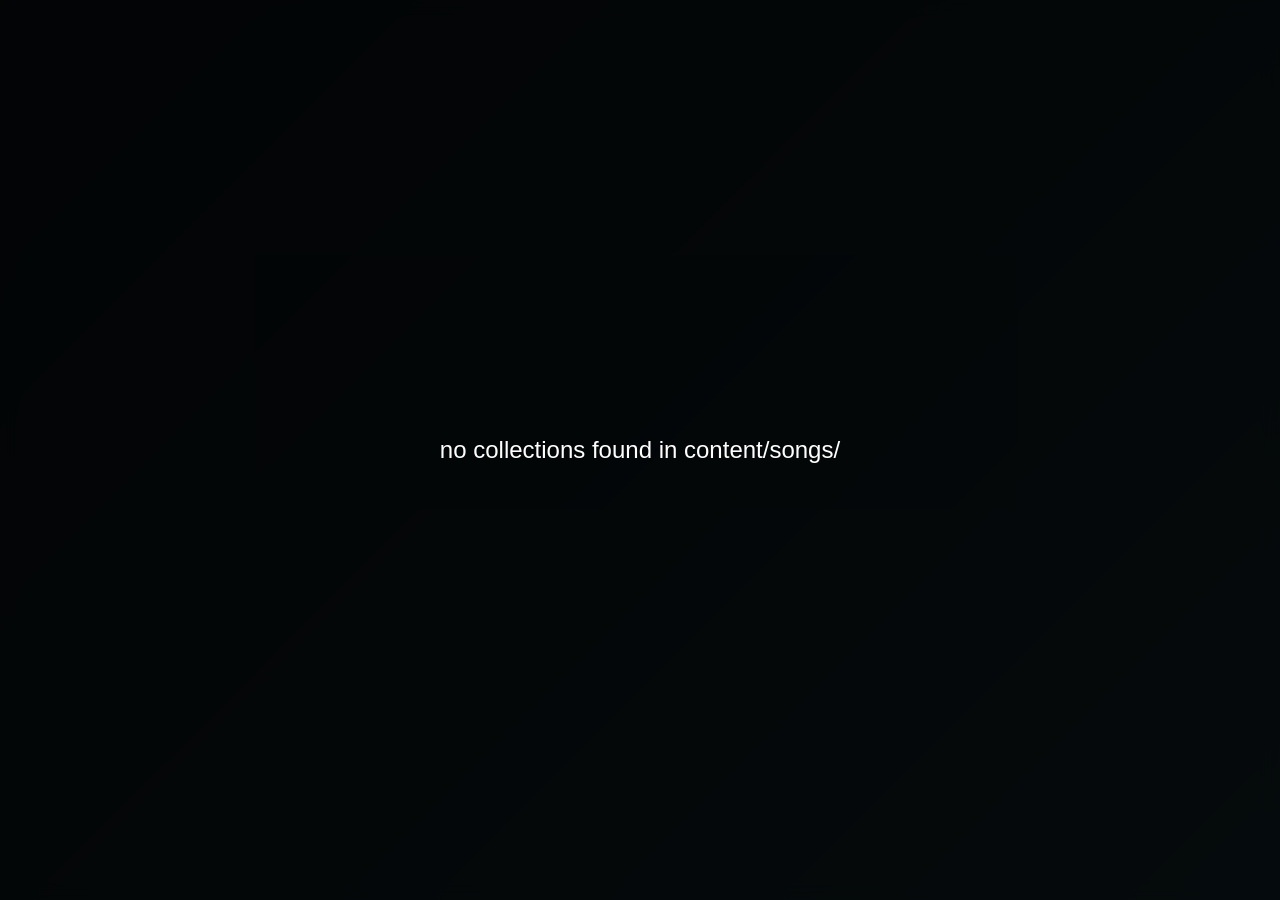
<file: index.html>
<html>
<head>
<style>
/* ... (existing styles remain unchanged) ... */

* {
  box-sizing: border-box;
}

body {
  font-family: 'Helvetica Neue', Helvetica, Arial, sans-serif;
  background: linear-gradient(135deg, #0f2027, #203a43, #2c5364);
  color: #fff;
  margin: 0;
  height: 100vh;
  display: flex;
  justify-content: center; /* Center horizontally */
  align-items: center;     /* Center vertically */
  overflow: hidden;
}

/* Full viewport container for the interactive arc */
.menu-container {
  position: absolute;
  width: 100%;
  height: 100vh; /* Full height to fill the screen */
  overflow: hidden;
  background: rgba(0,0,0,0.4);
  backdrop-filter: blur(8px); /* Adds a subtle background blur for depth */
}

/* Arc wrapper positioned in the center of the container */
.arc-wrapper {
  position: absolute;
  top: 100%;
  left: 50%;
  transform: translate(-50%, -50%);
  width: 100%;
  height: auto;
  display: flex;
  align-items: center;
  justify-content: center;
}

/* Each menu item style */
.menu-item {
  position: absolute;
  display: flex;
  flex-direction: column;
  align-items: center;
  padding: 10px 14px;
  margin: 4px 0;
  border: 2px solid #fff;
  border-radius: 10px;
  cursor: pointer;
  background: linear-gradient(145deg, #ffffff20, #ffffff10);
  box-shadow: 0 8px 15px rgba(0,0,0,0.2);
  transition: transform 0.3s ease, opacity 0.5s ease, border-color 0.3s ease, background 0.3s ease, box-shadow 0.3s ease;
  will-change: transform, opacity;
  opacity: 0; /* start hidden, animate in */
  backdrop-filter: blur(4px);
}

.menu-item:hover {
  background: linear-gradient(145deg, #ffffff30, #ffffff20);
  box-shadow: 0 12px 20px rgba(0,0,0,0.3);
  transform: scale(1.05);
  border-color: #ffd700; /* golden border on hover */
}

.menu-item.selected {
  border-color: #ffd700;
  background: linear-gradient(145deg, #ffd70033, #ffd70022);
  transform: scale(1.2);
  box-shadow: 0 12px 25px rgba(0,0,0,0.4);
}

.menu-item img {
  max-width: 100%;
  max-height: auto;
  object-fit: contain;
  border-radius: 8px;
  margin-bottom: 8px;
  transition: transform 0.3s ease;
}

.menu-item:hover img {
  transform: scale(1.2);
}

.menu-item span {
  display: block;
  font-weight: bold;
  font-size: 1rem;
  text-align: center;
  color: #fff;
  text-shadow: 0 1px 3px rgba(0,0,0,0.5);
}

.menu-item small {
  font-size: 0.8rem;
  color: #ddd;
  margin-top: 4px;
}
</style>
</head>
<body>
    <div id="noCollectionsMessage" style="
  display: none;
  position: fixed;
  top: 0; left: 0;
  width: 100%; height: 100%;
  background: rgba(0,0,0,0.8);
  display: flex;
  justify-content: center;
  align-items: center;
  z-index: 9999;
  font-size: 1.5rem;
  color: #fff;
  text-align: center;
  padding: 20px;
  box-sizing: border-box;
  font-family: 'Helvetica Neue', Helvetica, Arial, sans-serif;
">
  no collections found in content/songs/
</div>
<div class="menu-container" id="menuContainer">
  <div class="arc-wrapper" id="arcWrapper"></div>
</div>

<script>
const fetchCollections = fetch('php/listcollection.php').then(r => r.json()); // Collections
const fetchSongsInCollection = (collection) => fetch(`php/listsongs.php?collection=${encodeURIComponent(collection)}`).then(r => r.json());

const audio = new Audio();

let menuItems = [];
let collections = [];
let songs = [];
let currentMode = 'collections'; // 'collections' or 'songs'
let selectedIndex = 0;
let currentCollection = null; // store selected collection name

// Arc parameters
const radius = Math.min(window.innerWidth, window.innerHeight) * 0.45;

const noCollectionsOverlay = document.getElementById('noCollectionsMessage');

fetchCollections.then(colData => {
  if (Array.isArray(colData) && colData.length === 0) {
    // Show the message overlay
    noCollectionsOverlay.style.display = 'flex';
    // Clear the arc wrapper in case anything is there
    document.getElementById('arcWrapper').innerHTML = '';
  } else {
    // Hide the overlay if visible
    noCollectionsOverlay.style.display = 'none';
    collections = colData; // array of collection names
    initializeCollectionsMenu();
  }
});
// Initialize collections menu
function initializeCollectionsMenu() {
  currentMode = 'collections';
  menuItems = [];
  const container = document.getElementById('arcWrapper');
  container.innerHTML = '';

  collections.forEach((col, i) => {
    const item = document.createElement('div');
    item.className = 'menu-item';
    item.innerHTML = `<span>${col}</span>`;
    container.appendChild(item);
    menuItems.push(item);
  });
  selectedIndex = 0;
  updateArcPositions();
  selectItem(selectedIndex);
}

// Initialize songs menu for a specific collection
function initializeSongsMenu(songsArray, collectionName) {
  currentMode = 'songs';
  songs = songsArray;
  currentCollection = collectionName; // save selected collection
  menuItems = [];
  const container = document.getElementById('arcWrapper');
  container.innerHTML = '';

  (async () => {
    for (const song of songs) {
      const details = await fetchDetails(song);
      const item = document.createElement('div');
      item.className = 'menu-item';
      item.innerHTML = `
        <img src="content/songs/${currentCollection}/${song}/${song}.png" alt="${song}">
        <span>${song}</span>
        <small>${details.artist}</small>
      `;
      container.appendChild(item);
      menuItems.push(item);
    }
    selectedIndex = 0;
    updateArcPositions();
    selectItem(selectedIndex);
  })();
}

// Fetch song details
async function fetchDetails(song) {
  try {
    const res = await fetch(`content/songs/${currentCollection}/${song}/${song}.dwi`);
    const text = await res.text();
    const parse = (regex) => {
      const match = text.match(regex);
      return match ? match[1].trim() : 'Unknown';
    };
    return {
      artist: parse(/#ARTIST:(.+?);/),
      bpm: parse(/#BPM:(.+?);/),
      displayBpm: parse(/#DISPLAYBPM:(.+?);/),
      gap: parse(/#GAP:(.+?);/),
      sampleStart: parse(/#SAMPLESTART:(.+?);/)
    };
  } catch {
    return { artist: 'Artist Unknown', bpm: 'BPM Unknown', displayBpm: 'Display BPM Unknown', gap: 'Gap Unknown', sampleStart: 'Sample Start Unknown' };
  }
}

// Arc position update
function updateArcPositions() {
  const nItems = menuItems.length;
  for (let i = 0; i < nItems; i++) {
    let offset = i - selectedIndex;

    if (offset > nItems / 2) offset -= nItems;
    if (offset < -nItems / 2) offset += nItems;

    const maxAngle = Math.PI / 2;
    const angle = (offset / (nItems / 2)) * maxAngle;

    const x = Math.sin(angle) * radius;
    const y = Math.cos(angle) * radius;

    const opacity = Math.cos(angle) * 0.8 + 0.2;

    const item = menuItems[i];
    item.style.transform = `
      translateX(${x}px)
      translateY(${-y}px)
      rotate(${angle * (180/Math.PI) * 0.3}deg)
    `;
    item.style.opacity = opacity;
    item.style.zIndex = (i === selectedIndex) ? 10 : 1;
  }
}

// Select item
function selectItem(index, playSound = true) {
  menuItems.forEach((item, i) => {
    if (i === index) {
      item.classList.add('selected');
    } else {
      item.classList.remove('selected');
    }
  });
  if (currentMode === 'songs') {
    const songName = songs[index];
    // Use currentCollection for path
    audio.src = `content/songs/${currentCollection}/${songName}/${songName}.mp3`;
    audio.play();
  }
}

// Rotate arc
function rotateArc(direction) {
  if (menuItems.length === 0) return;
  selectedIndex = (selectedIndex + direction + menuItems.length) % menuItems.length;
  updateArcPositions();
  setTimeout(() => {
    updateArcPositions();
  }, 50);
  selectItem(selectedIndex);
}

// Key handling
document.addEventListener('keydown', e => {
  if (currentMode === 'collections') {
    if (e.key === 'ArrowRight') {
      rotateArc(1);
    } else if (e.key === 'ArrowLeft') {
      rotateArc(-1);
    } else if (e.key === 'Enter') {
      // Load songs for selected collection
      const collectionName = collections[selectedIndex];
      fetch(`php/listsongs.php?collection=${encodeURIComponent(collectionName)}`)
        .then(r => r.json())
        .then(songsData => {
          initializeSongsMenu(songsData, collectionName);
        });
    }
  } else if (currentMode === 'songs') {
  if (e.key === 'ArrowRight') {
    rotateArc(1);
  } else if (e.key === 'ArrowLeft') {
    rotateArc(-1);
  } else if (e.key === 'Enter') {
    const songName = songs[selectedIndex];
    // Redirect to gameplay.php with collection and song as query params
    window.location.href = `php/gameplay.php?collection=${encodeURIComponent(currentCollection)}&song=${encodeURIComponent(songName)}`;
  }
}
});

// Optional resize handler
window.addEventListener('resize', () => {
  // Optional: recalculate radius if desired
});
</script>
</body>
</html>
</file>
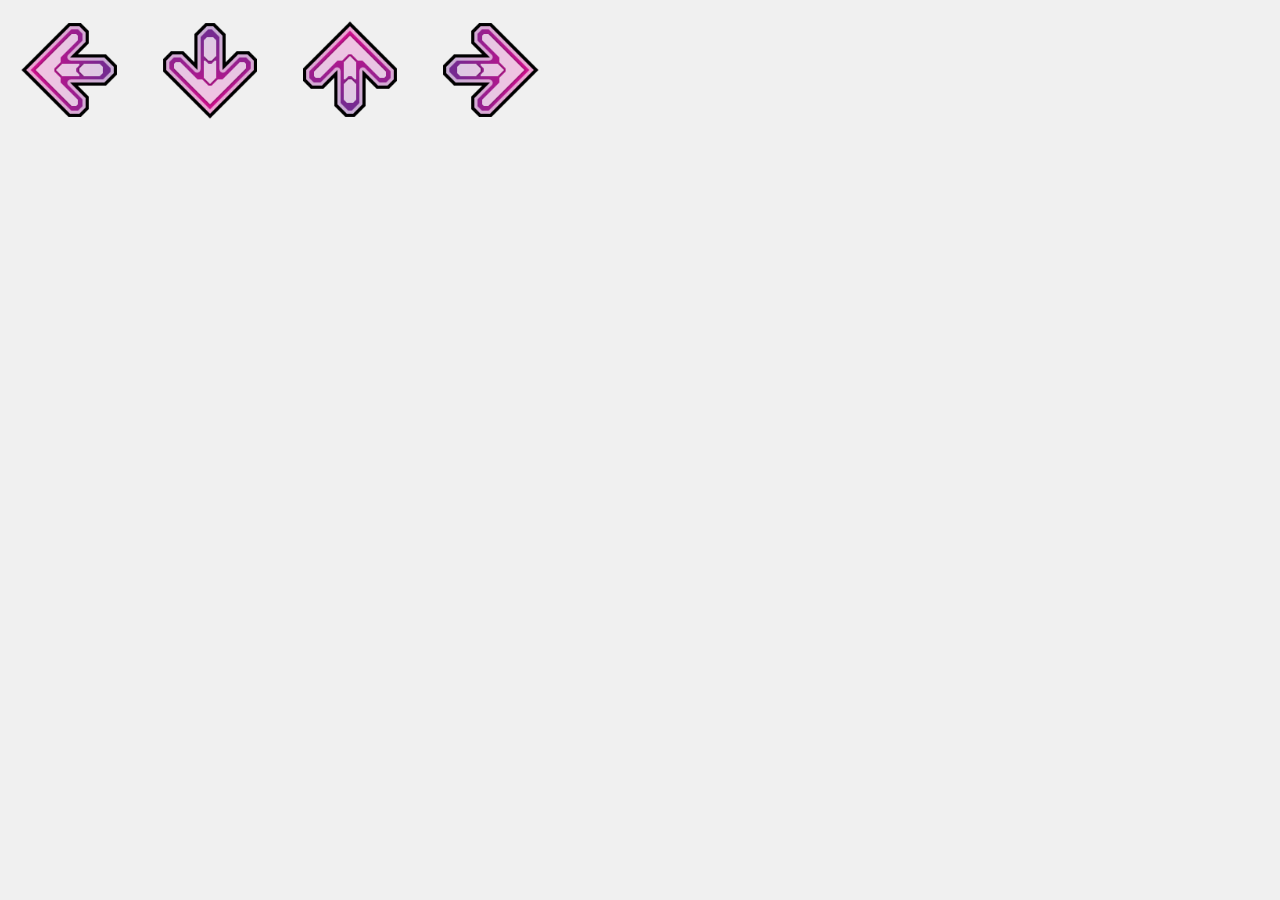
<file: note/index.html>
<!DOCTYPE html>
<html lang="en">
<head>
    <meta charset="UTF-8">
    <meta name="viewport" content="width=device-width, initial-scale=1.0">
    <title>Arrow Key Test</title>
    <style>
        body {
            display: flex;
            flex-direction: row; /* Align arrows horizontally */
            align-items: flex-start; /* Align items to the top */
            justify-content: flex-start; /* Align items to the left */
            width: 100vw;
            height: 100vh;
            margin: 0;
            background-color: #f0f0f0;
            overflow: hidden; /* Prevent scrolling */
        }

        .arrow {
            width: 100px;
            height: 100px;
            margin: 20px; /* Space between arrows */
            background-size: cover;
            background-image: url('inactive.png'); /* Default inactive image */
            transition: filter 0.5s ease; /* Smooth transition when changing */
        }

        .down {
            transform: rotate(0deg);
        }

        .up {
            transform: rotate(180deg); /* Up arrow */
        }

        .left {
            transform: rotate(90deg); /* Left arrow */
        }

        .right {
            transform: rotate(270deg); /* Right arrow */
        }

        /* Animation for hue rotation */
        @keyframes rainbow {
            0% { filter: hue-rotate(0deg); }
            100% { filter: hue-rotate(360deg); }
        }

        .active {
            animation: rainbow 1s linear infinite; /* Run the animation when active */
        }
    </style>
</head>
<body>
    <div class="arrow left"></div>
    <div class="arrow down"></div>
    <div class="arrow up"></div>
    <div class="arrow right"></div>

    <script>
        document.addEventListener('keydown', function(event) {
            switch(event.key) {
                case 'ArrowDown':
                    changeArrowImage('.down', true);
                    break;
                case 'ArrowRight':
                    changeArrowImage('.right', true);
                    break;
                case 'ArrowUp':
                    changeArrowImage('.up', true);
                    break;
                case 'ArrowLeft':
                    changeArrowImage('.left', true);
                    break;
                default:
                    break;
            }
        });

        document.addEventListener('keyup', function(event) {
            switch(event.key) {
                case 'ArrowDown':
                    changeArrowImage('.down', false);
                    break;
                case 'ArrowRight':
                    changeArrowImage('.right', false);
                    break;
                case 'ArrowUp':
                    changeArrowImage('.up', false);
                    break;
                case 'ArrowLeft':
                    changeArrowImage('.left', false);
                    break;
                default:
                    break;
            }
        });

        function changeArrowImage(selector, isActive) {
            const arrow = document.querySelector(selector);
            arrow.style.backgroundImage = isActive ? "url('active.png')" : "url('inactive.png')"; // Change image
            if (isActive) {
                arrow.classList.add('active'); // Add class for animation
            } else {
                arrow.classList.remove('active'); // Remove class to stop animation
            }
        }
    </script>
</body>
</html>
</file>
